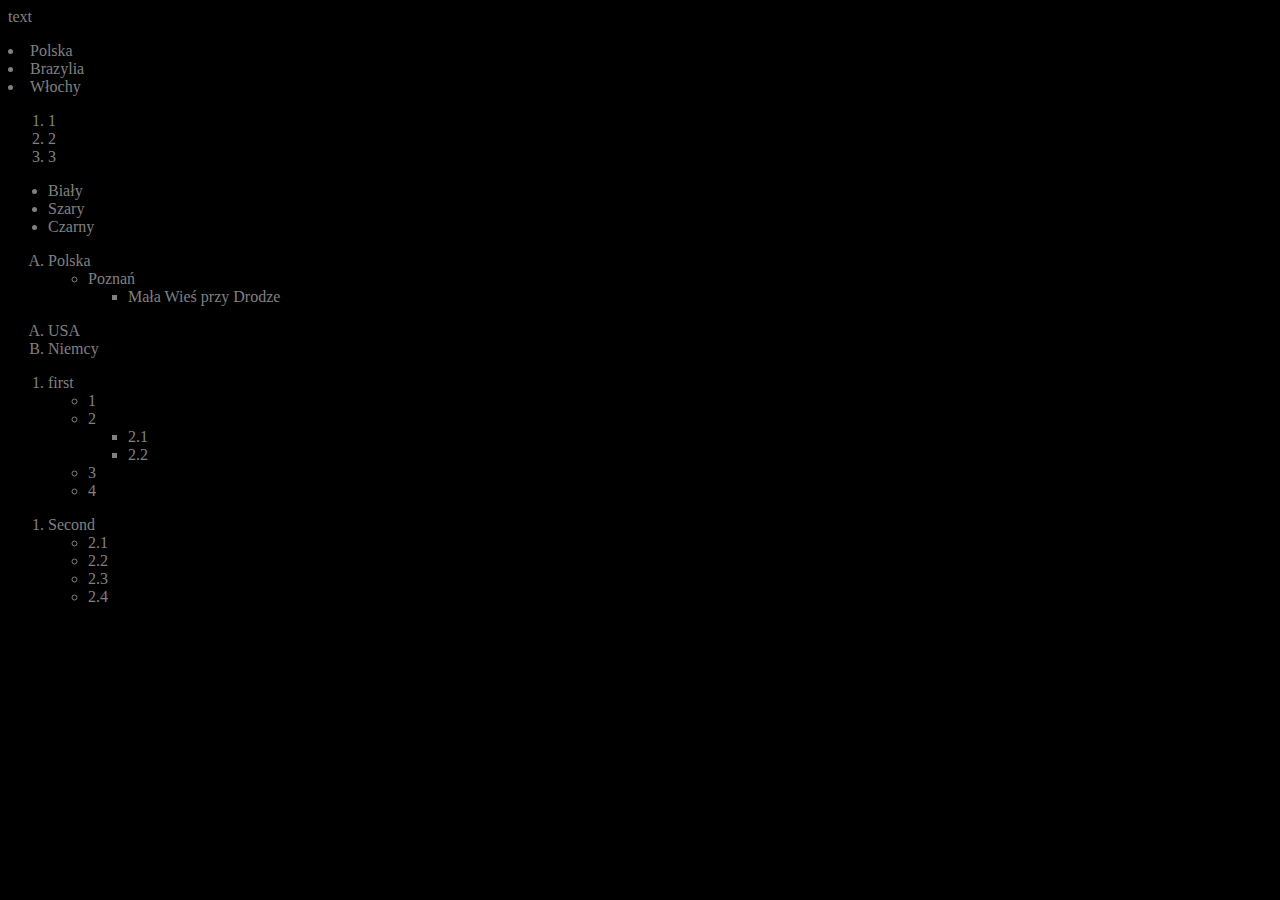
<file: Html/2_listy.html>
<!Decotype html>
<html lang="pl" dir="ltr">
<head>
    <meta charset="utf-8">
<title></title>
<link rel="stylesheet" href="./../Css/2_listy.css">
</head>
<body>
  <p class="decimal">text</p>

  <li>Polska</li>
  <li>Brazylia</li>
  <li>Włochy</li>
</ol>
<ol class="decimal">
<li>1</li>
<li>2</li>
<li>3</li>
</ol>

<ul>
  <li>Biały</li>
  <li>Szary</li>
  <li>Czarny</li>
</ul>

<ol>

  <li>Polska</li>
  <ul>
    <li>Poznań</li>
    <ul>
      <li>Mała Wieś przy Drodze</li>
    </ul>
    </ol>
<ol>
  <li>USA</li>
  <li>Niemcy</li>
  </ol>
<ol class="number">
  <li>first</li>
  <ul class="circle">
    <li>1</li>
    <li>2</li>
    <ul class="square">
      <li>2.1</li>
      <li>2.2</li>
      </ul>
    <li>3</li>
    <li>4</li>
  </ul></ol>




<ol class="number">
  <li>Second</li>
  <ul class="circle">
    <li>2.1</li>
    <li>2.2</li>
    <li>2.3</li>
    <li>2.4</li>
  </ul>
  </ol>



</body>
</html>
</file>
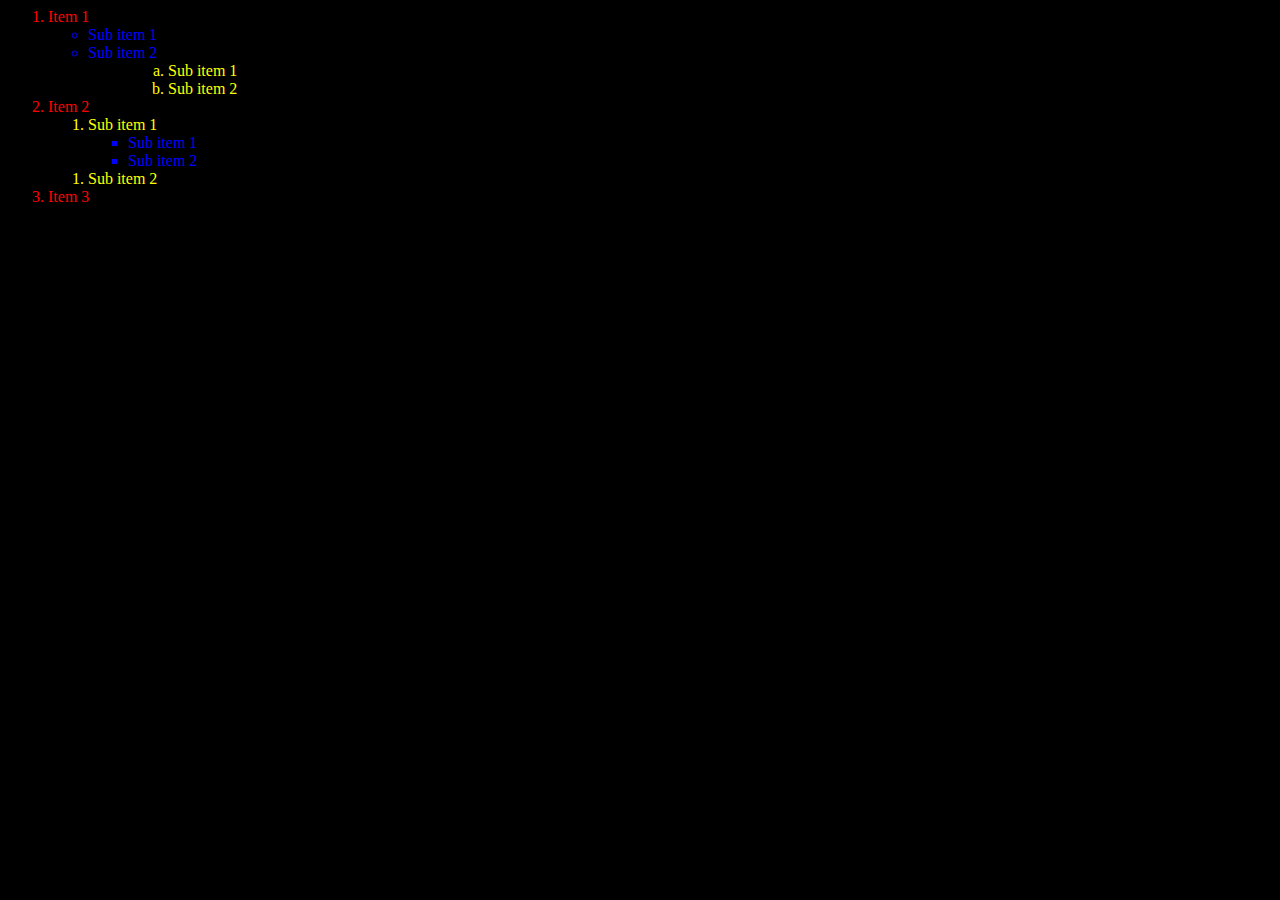
<file: Html/2_listy2.1.html>
<!DECOTYPE html>
<html lang="pl" dir="ltr">
<head>
    <meta charset="utf-8">
<title></title>
<link rel="stylesheet" href="./../Css/2_listy2.1.css">
</head>
<body>
<ol >
  <li class="Roman red">Item 1</li>
  <ul class= "circle blue">
    <li>Sub item 1</li>
    <li>Sub item 2</li>
    <ul><ol class="alpha yellow">
      <li>Sub item 1</li>
      <li>Sub item 2</li>
    </ul>
  </ul>
  <li class="Roman red">Item 2</li>
  <ol>
    <li class="squere yellow">Sub item 1</li>
    </ol>
    <ul><ol class="square blue">
    <li>Sub item 1</li>
    <li>Sub item 2</li>
    </ol></ul>
    <ol>
    <li class="squere yellow">Sub item 2</li>
    </ol>

  <li class="Roman red">Item 3</li>
</body>
</file>
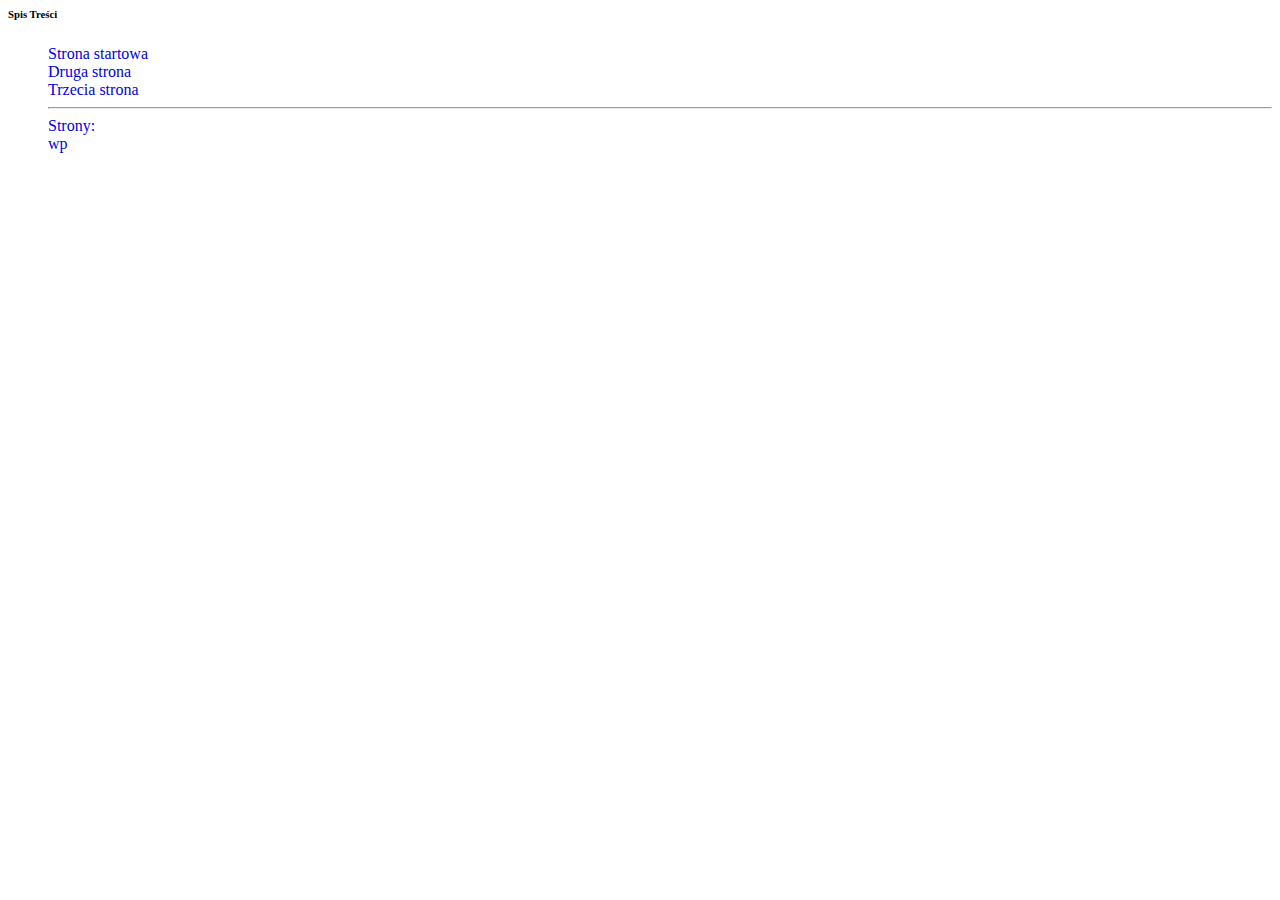
<file: Html/3_link/1.html>
<!DECOTYPE html>
<html lang="pl" dir="ltr">
<head>
<meta charset="utf-8">
<title>Hiperłącza</title>
<link rel="stylesheet" href="./../../Css/3_link.css">
</head>
<body>
  <h6>Spis Treści</h6>
  <ul>
    <a href="#"><li>Strona startowa</li></a>
    <a href="./2.html"><li>Druga strona</li>
    <a href="./3.html"><li>Trzecia strona</li><hr>

      Strony:<br>
      <a href="https://www.wp.pl/" target"="-_blank"<li>wp</li></a>
  </ul>

  </body>
  </html>
</file>
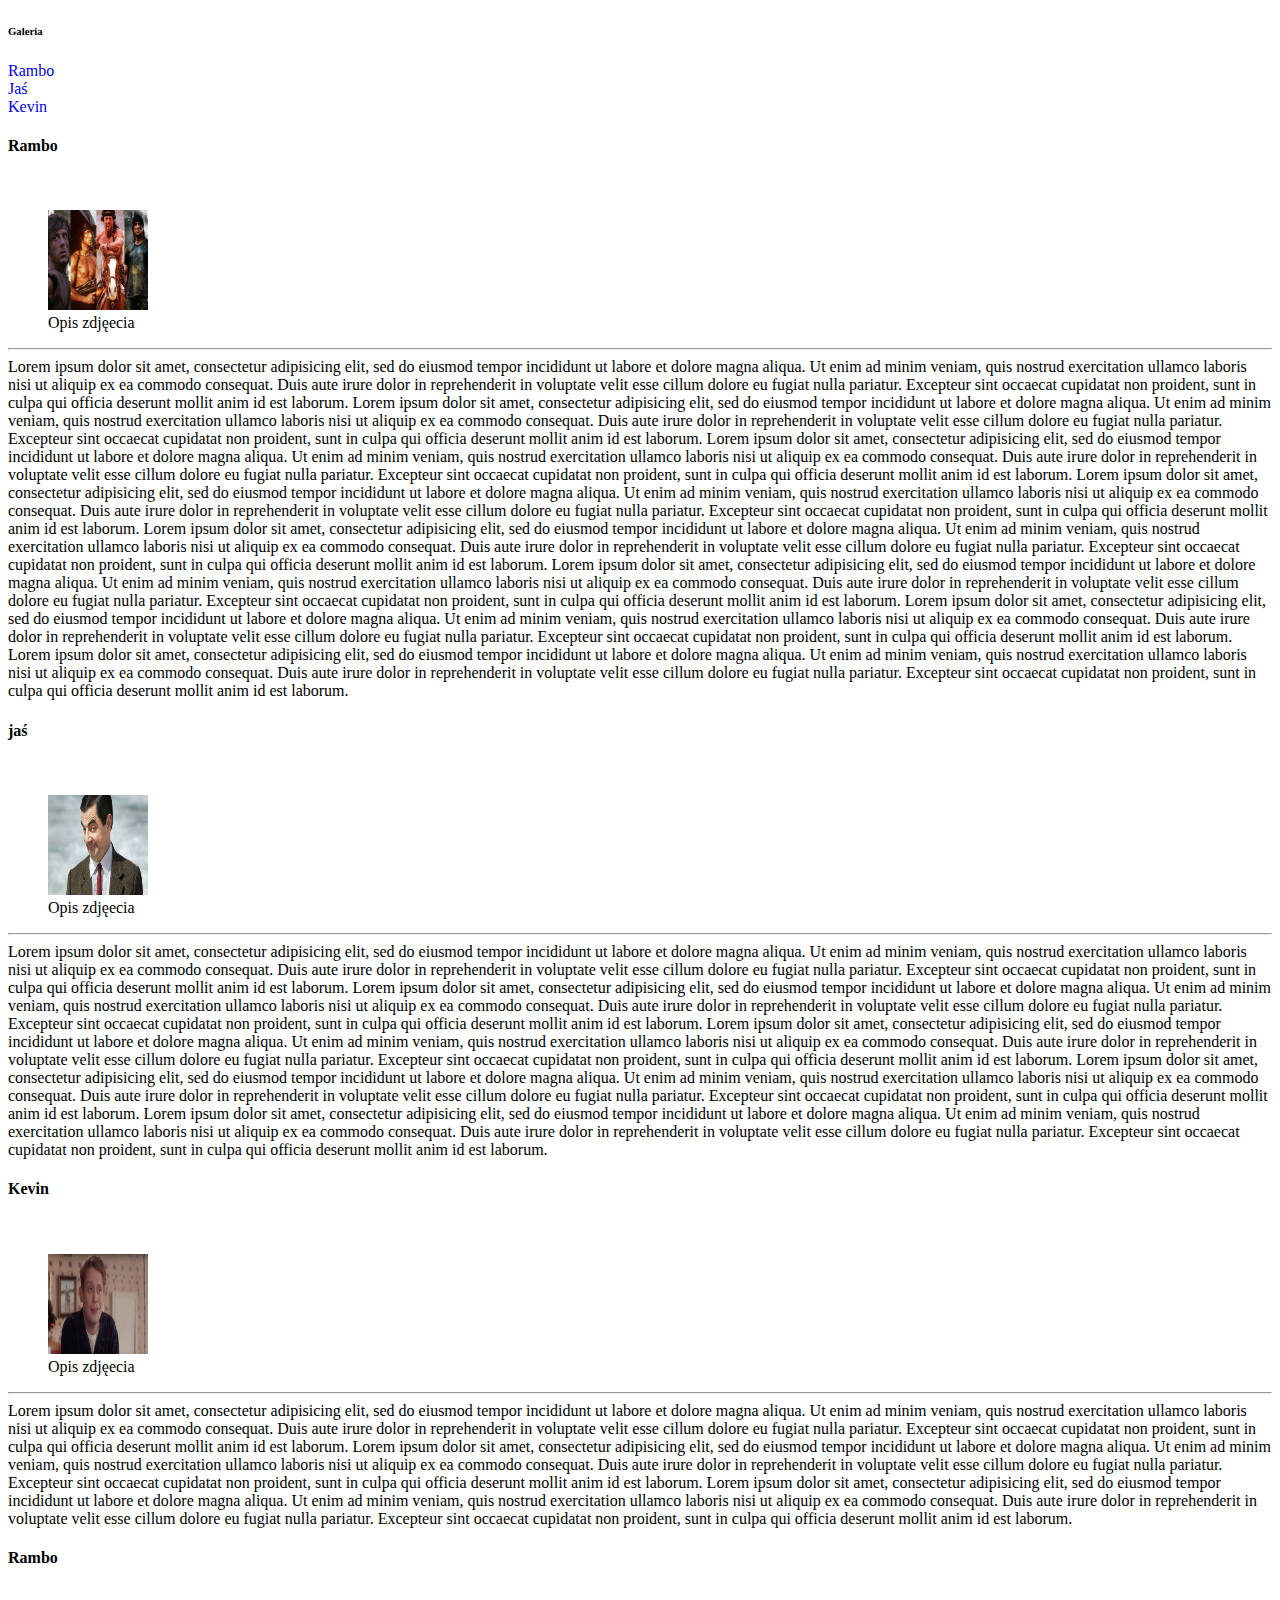
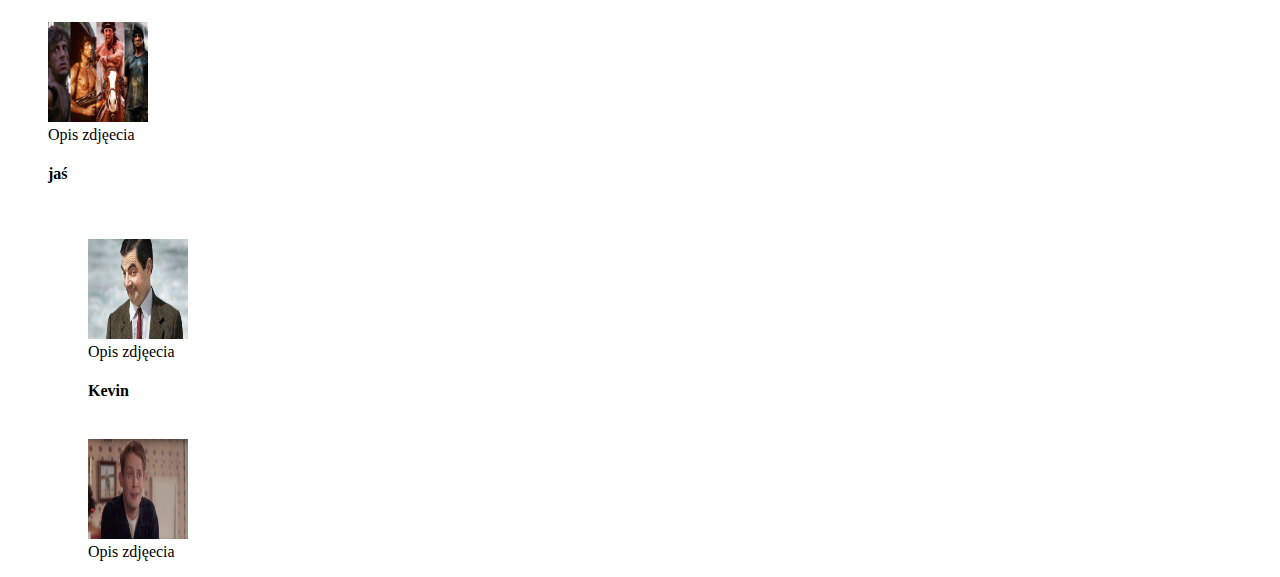
<file: Html/3_link/4_kotwica.html>
<!DOCTYPE html>
<html lang="en" dir="ltr">
  <head>
    <meta charset="utf-8">
    <title></title>
<link rel="stylesheet" href="./../../Css/3_link.css">
  </head>
  <body>
    <h6>Galeria</h6>
    <a href="#rambo">Rambo</a><br>
    <a href="#Jaś">Jaś</a><br>
    <a href="#Kevin">Kevin</a><br>

    <h4 id="Rambo">Rambo</h4><br>
    <figure>
      <img src="./../img/rambo-cover.jpg" alt="Rambo"><br>
      <figcaption>Opis zdjęecia</figcaption>
    </figure>
    <hr>
    Lorem ipsum dolor sit amet, consectetur adipisicing elit, sed do eiusmod tempor incididunt ut labore et dolore magna aliqua. Ut enim ad minim veniam, quis nostrud exercitation ullamco laboris nisi ut aliquip ex ea commodo consequat. Duis aute irure dolor in reprehenderit in voluptate velit esse cillum dolore eu fugiat nulla pariatur. Excepteur sint occaecat cupidatat non proident, sunt in culpa qui officia deserunt mollit anim id est laborum.
    Lorem ipsum dolor sit amet, consectetur adipisicing elit, sed do eiusmod tempor incididunt ut labore et dolore magna aliqua. Ut enim ad minim veniam, quis nostrud exercitation ullamco laboris nisi ut aliquip ex ea commodo consequat. Duis aute irure dolor in reprehenderit in voluptate velit esse cillum dolore eu fugiat nulla pariatur. Excepteur sint occaecat cupidatat non proident, sunt in culpa qui officia deserunt mollit anim id est laborum.
    Lorem ipsum dolor sit amet, consectetur adipisicing elit, sed do eiusmod tempor incididunt ut labore et dolore magna aliqua. Ut enim ad minim veniam, quis nostrud exercitation ullamco laboris nisi ut aliquip ex ea commodo consequat. Duis aute irure dolor in reprehenderit in voluptate velit esse cillum dolore eu fugiat nulla pariatur. Excepteur sint occaecat cupidatat non proident, sunt in culpa qui officia deserunt mollit anim id est laborum.
    Lorem ipsum dolor sit amet, consectetur adipisicing elit, sed do eiusmod tempor incididunt ut labore et dolore magna aliqua. Ut enim ad minim veniam, quis nostrud exercitation ullamco laboris nisi ut aliquip ex ea commodo consequat. Duis aute irure dolor in reprehenderit in voluptate velit esse cillum dolore eu fugiat nulla pariatur. Excepteur sint occaecat cupidatat non proident, sunt in culpa qui officia deserunt mollit anim id est laborum.
    Lorem ipsum dolor sit amet, consectetur adipisicing elit, sed do eiusmod tempor incididunt ut labore et dolore magna aliqua. Ut enim ad minim veniam, quis nostrud exercitation ullamco laboris nisi ut aliquip ex ea commodo consequat. Duis aute irure dolor in reprehenderit in voluptate velit esse cillum dolore eu fugiat nulla pariatur. Excepteur sint occaecat cupidatat non proident, sunt in culpa qui officia deserunt mollit anim id est laborum.
    Lorem ipsum dolor sit amet, consectetur adipisicing elit, sed do eiusmod tempor incididunt ut labore et dolore magna aliqua. Ut enim ad minim veniam, quis nostrud exercitation ullamco laboris nisi ut aliquip ex ea commodo consequat. Duis aute irure dolor in reprehenderit in voluptate velit esse cillum dolore eu fugiat nulla pariatur. Excepteur sint occaecat cupidatat non proident, sunt in culpa qui officia deserunt mollit anim id est laborum.
    Lorem ipsum dolor sit amet, consectetur adipisicing elit, sed do eiusmod tempor incididunt ut labore et dolore magna aliqua. Ut enim ad minim veniam, quis nostrud exercitation ullamco laboris nisi ut aliquip ex ea commodo consequat. Duis aute irure dolor in reprehenderit in voluptate velit esse cillum dolore eu fugiat nulla pariatur. Excepteur sint occaecat cupidatat non proident, sunt in culpa qui officia deserunt mollit anim id est laborum.
    Lorem ipsum dolor sit amet, consectetur adipisicing elit, sed do eiusmod tempor incididunt ut labore et dolore magna aliqua. Ut enim ad minim veniam, quis nostrud exercitation ullamco laboris nisi ut aliquip ex ea commodo consequat. Duis aute irure dolor in reprehenderit in voluptate velit esse cillum dolore eu fugiat nulla pariatur. Excepteur sint occaecat cupidatat non proident, sunt in culpa qui officia deserunt mollit anim id est laborum.
    <h4 id="Jaś">jaś</h4><br>
    <figure>
      <img src="./../img/Jaś-Fasola.jpg" alt="Jaś"><br>
      <figcaption>Opis zdjęecia</figcaption>
    </figure>
    <hr>Lorem ipsum dolor sit amet, consectetur adipisicing elit, sed do eiusmod tempor incididunt ut labore et dolore magna aliqua. Ut enim ad minim veniam, quis nostrud exercitation ullamco laboris nisi ut aliquip ex ea commodo consequat. Duis aute irure dolor in reprehenderit in voluptate velit esse cillum dolore eu fugiat nulla pariatur. Excepteur sint occaecat cupidatat non proident, sunt in culpa qui officia deserunt mollit anim id est laborum.
    Lorem ipsum dolor sit amet, consectetur adipisicing elit, sed do eiusmod tempor incididunt ut labore et dolore magna aliqua. Ut enim ad minim veniam, quis nostrud exercitation ullamco laboris nisi ut aliquip ex ea commodo consequat. Duis aute irure dolor in reprehenderit in voluptate velit esse cillum dolore eu fugiat nulla pariatur. Excepteur sint occaecat cupidatat non proident, sunt in culpa qui officia deserunt mollit anim id est laborum.
    Lorem ipsum dolor sit amet, consectetur adipisicing elit, sed do eiusmod tempor incididunt ut labore et dolore magna aliqua. Ut enim ad minim veniam, quis nostrud exercitation ullamco laboris nisi ut aliquip ex ea commodo consequat. Duis aute irure dolor in reprehenderit in voluptate velit esse cillum dolore eu fugiat nulla pariatur. Excepteur sint occaecat cupidatat non proident, sunt in culpa qui officia deserunt mollit anim id est laborum.
    Lorem ipsum dolor sit amet, consectetur adipisicing elit, sed do eiusmod tempor incididunt ut labore et dolore magna aliqua. Ut enim ad minim veniam, quis nostrud exercitation ullamco laboris nisi ut aliquip ex ea commodo consequat. Duis aute irure dolor in reprehenderit in voluptate velit esse cillum dolore eu fugiat nulla pariatur. Excepteur sint occaecat cupidatat non proident, sunt in culpa qui officia deserunt mollit anim id est laborum.
    Lorem ipsum dolor sit amet, consectetur adipisicing elit, sed do eiusmod tempor incididunt ut labore et dolore magna aliqua. Ut enim ad minim veniam, quis nostrud exercitation ullamco laboris nisi ut aliquip ex ea commodo consequat. Duis aute irure dolor in reprehenderit in voluptate velit esse cillum dolore eu fugiat nulla pariatur. Excepteur sint occaecat cupidatat non proident, sunt in culpa qui officia deserunt mollit anim id est laborum.
    <h4 id="Kevin">Kevin</h4><br>
    <figure>
      <img src="./../img/kevin.png" alt="Jaś"><br>
      <figcaption>Opis zdjęecia</figcaption>
    </figure>
    <hr>
    Lorem ipsum dolor sit amet, consectetur adipisicing elit, sed do eiusmod tempor incididunt ut labore et dolore magna aliqua. Ut enim ad minim veniam, quis nostrud exercitation ullamco laboris nisi ut aliquip ex ea commodo consequat. Duis aute irure dolor in reprehenderit in voluptate velit esse cillum dolore eu fugiat nulla pariatur. Excepteur sint occaecat cupidatat non proident, sunt in culpa qui officia deserunt mollit anim id est laborum.
    Lorem ipsum dolor sit amet, consectetur adipisicing elit, sed do eiusmod tempor incididunt ut labore et dolore magna aliqua. Ut enim ad minim veniam, quis nostrud exercitation ullamco laboris nisi ut aliquip ex ea commodo consequat. Duis aute irure dolor in reprehenderit in voluptate velit esse cillum dolore eu fugiat nulla pariatur. Excepteur sint occaecat cupidatat non proident, sunt in culpa qui officia deserunt mollit anim id est laborum.
    Lorem ipsum dolor sit amet, consectetur adipisicing elit, sed do eiusmod tempor incididunt ut labore et dolore magna aliqua. Ut enim ad minim veniam, quis nostrud exercitation ullamco laboris nisi ut aliquip ex ea commodo consequat. Duis aute irure dolor in reprehenderit in voluptate velit esse cillum dolore eu fugiat nulla pariatur. Excepteur sint occaecat cupidatat non proident, sunt in culpa qui officia deserunt mollit anim id est laborum.
    <h4 id="Rambo">Rambo</h4><br>
    <figure>
    <img src="./../img/rambo-cover.jpg" alt="Rambo"><br>
    <figcaption>Opis zdjęecia</figcaption>
    <h4 id="Jaś">jaś</h4><br>
    <figure>
    <img src="./../img/Jaś-Fasola.jpg" alt="Jaś"><br>
    <figcaption>Opis zdjęecia</figcaption>
    <h4 id="Kevin">Kevin</h4><br>
    <img src="./../img/kevin.png" alt="Jaś"><br>
    <figcaption>Opis zdjęecia</figcaption>
    </figure>


  </body>
</html>
</file>
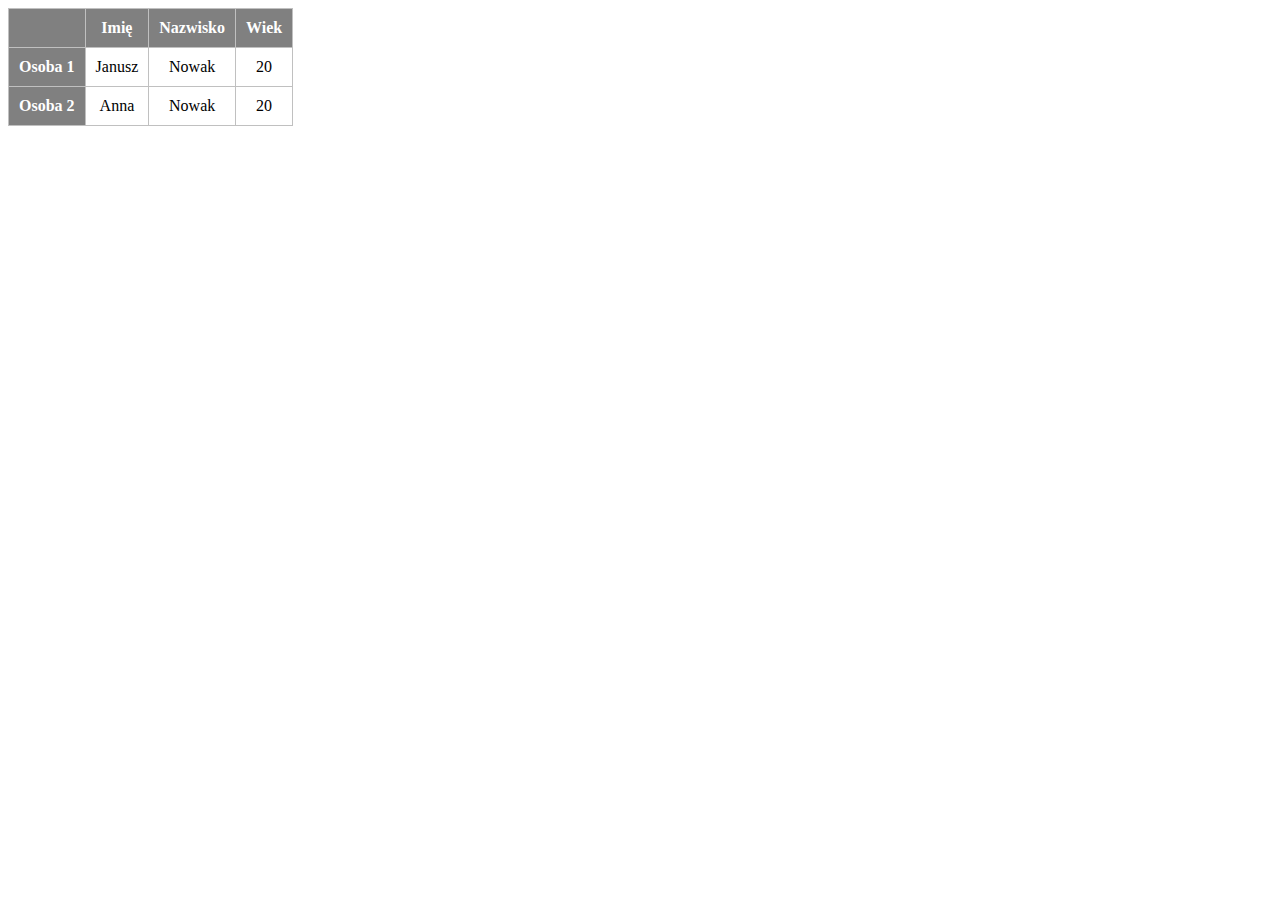
<file: Html/4_tabela/4_tabele.html>
<!DOCTYPE html>
<html lang="en" dir="ltr">
  <head>
    <meta charset="utf-8">
    <title>Tabele</title>
    <link rel="stylesheet" href="./../../Css/4_tabele.css">
  </head>
  <body>
<table>
  <tr>
    <th scope="col"></th>
    <th>Imię</th>
    <th>Nazwisko</th>
    <th>Wiek</th>


  <tr>
    <th scope="row">Osoba 1</th>
    <td>Janusz</td>
    <td>Nowak</td>
    <td>20</td>

  </tr>
  <tr>
    <th>Osoba 2</th>
    <td>Anna</td>
    <td>Nowak</td>
    <td>20</td>

  </tr>
</table>
  </body>
</html>
</file>
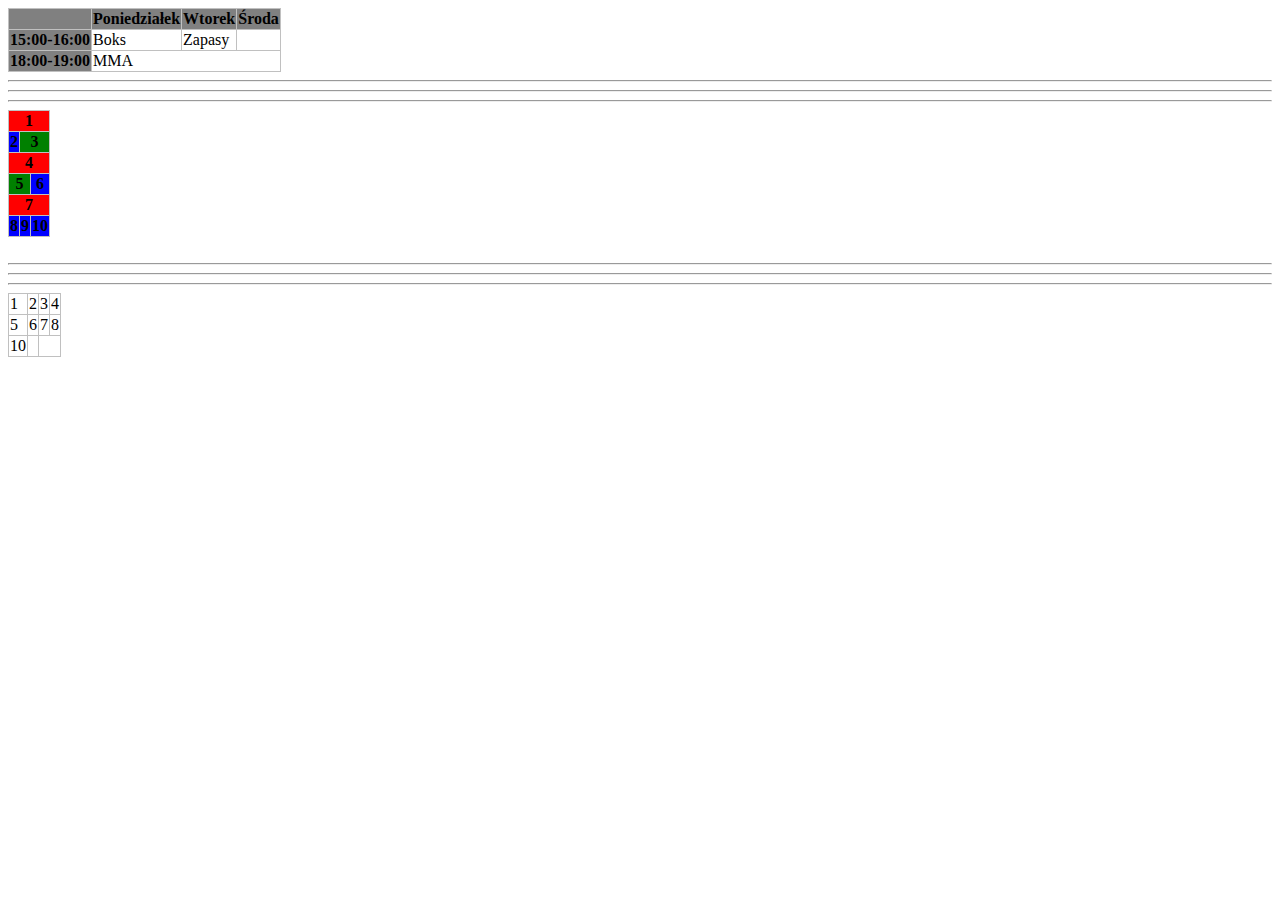
<file: Html/4_tabela/4_tabele1.html>
<!DOCTYPE html>
<html lang="en" dir="ltr">
  <head>
    <meta charset="utf-8">
    <title></title>
    <link rel="stylesheet" href="./../../Css/4_tabele1.css">
  </head>
  <body>
    <table>
      <tr>
      <th></th>
      <th>Poniedziałek</th>
      <th>Wtorek</th>
      <th>Środa</th>
      </tr>
      <th>15:00-16:00</th>

      <td>Boks</td>
      <td>Zapasy</td>
      <td></td>
      <tr>
        <th>18:00-19:00</th>
        <td colspan="3">MMA</td>
        </tr>
        </table>
        <hr>
        <hr>
        <hr>
        <table>
      <tr>

        <th class="red" colspan="3">1</th>
      </tr>
      <tr>

        <th class="blue" colspan="1" >2</th>
        <th class="green" colspan= "2">3</th>
      </tr>
      <tr>

        <th class="red" colspan="3">4</th>
      </tr>
      <tr>

        <th class="green" colspan="2">5</th>
        <th class="blue" colspan>6</th>
      </tr>
      <tr>

        <th class="red" colspan="3">7</th>
      </tr>
      <tr>

        <th class="blue">8</th>
        <th class="blue">9</th>
        <th class="blue">10</th>
      </tr>
    </table><br>
    <hr>
    <hr>
    <hr>

    <table>
      <tr>
        <td>1</td>
        <td>2</td>
        <td>3</td>
        <td>4</td>
      </tr>
      <tr>
        <td>5</td>
        <td>6</td>
        <td>7</td>
        <td>8</td>
      </tr>
      <tr>
        <td>10</td>
        <td></td>

      </tr>
      </table>


  </body>
</html>
</file>
<file: Css/2_listy.css>
*{
  background-color:black;
  color: grey;
}
ol {
  list-style-type: upper-alpha;
}
/*.decimal
}*/

ol.decimal {
  list-style-type: decimal;
  color: white}

ol.number {
list-style-type: decimal;

}

ol.circle {
  list-style-type: circle;
}

ol.square{
  list-style-type: square;
}
</file>
<file: Css/2_listy2.1.css>
*{
  background-color: black;
}
ol.Roman{
  list-style-type: lower-roman;

}
ol.square{
  list-style-type: square;
}
ol.alpha{
  list-style-type: lower-latin;
}
.red {
  color: red;
}
.yellow{
  color: yellow;
}
.blue{
  color: blue;
}
</file>
<file: Css/3_link.css>
a{
  text-decoration:none;
}
ul{
  list-style-type: none;
}
img{
  width: 100px;
  height: 100px;
}
</file>
<file: Css/4_tabele.css>
Table, tr, th, td {
  Border: solid 1px silver;
  Border-collapse: collapse;
  padding: 10px;
  text-align: center;
  }
  th{
    background-color: grey;
    color: white;
  }
</file>
<file: Css/4_tabele1.css>
table,tr,th,td{
  border: solid 1px silver;
  border-collapse: collapse;
  padding:10px:
  text-align: center;

}
th{
  background-color: gray;
}
.red {
  background-color: red;
}
.green {
  background-color: green;
}
.blue {
  background-color: blue;
}
</file>
